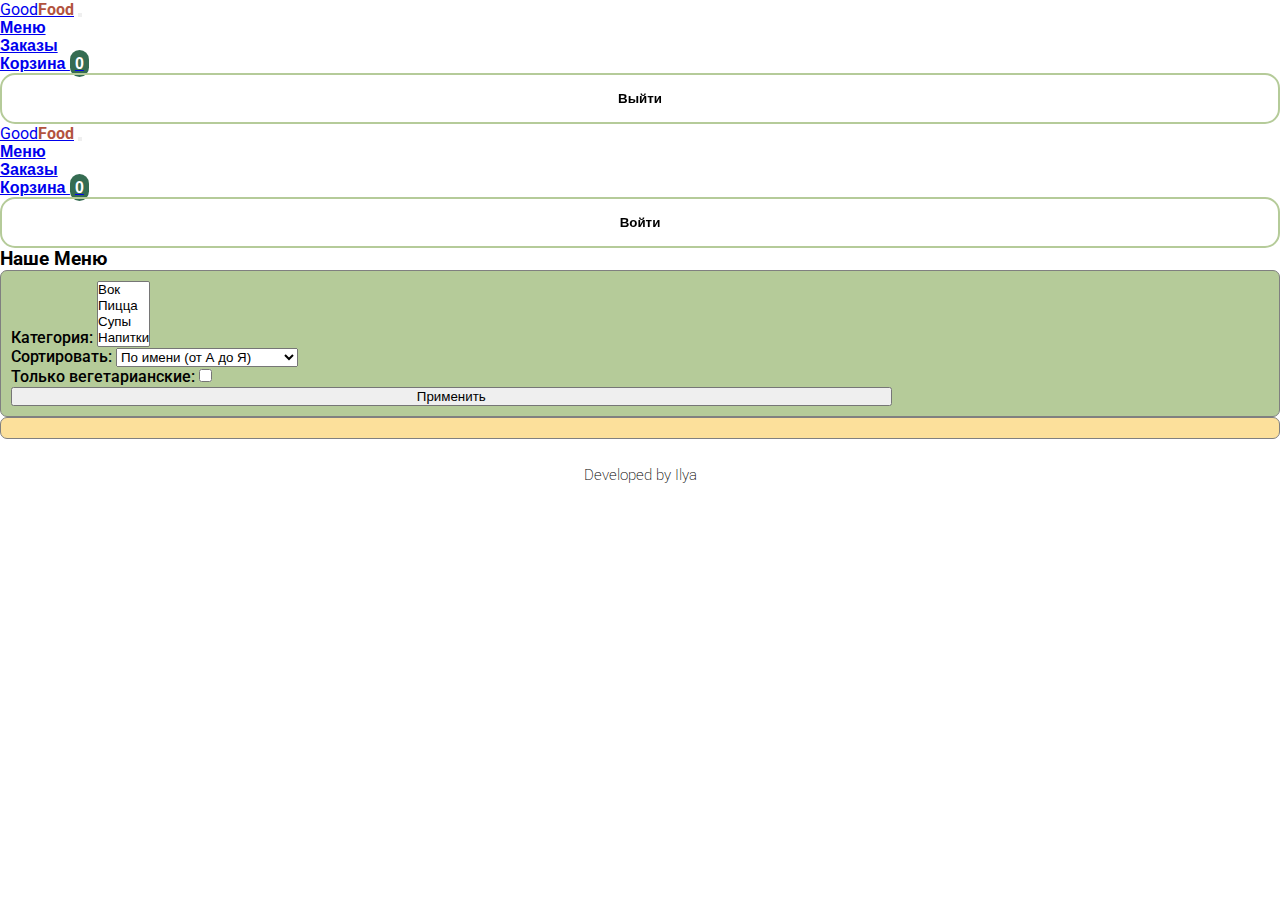
<file: index.html>
<!DOCTYPE html>
<html lang="en">

<head>
	<meta charset="UTF-8">
	<meta name="viewport" content="width=device-width, initial-scale=1.0">
	<title>Меню</title>
	<link rel="icon" href="assets/images/delivery-bike.png" type="image/x-icon"/>
	<link rel="preconnect" href="https://fonts.googleapis.com">
	<link rel="preconnect" href="https://fonts.gstatic.com" crossorigin>
	<link href="https://fonts.googleapis.com/css2?family=Roboto:wght@100;400;500;700&display=swap" rel="stylesheet">
	<link href="https://cdn.jsdelivr.net/npm/bootstrap@5.0.2/dist/css/bootstrap.min.css" rel="stylesheet"
		integrity="sha384-EVSTQN3/azprG1Anm3QDgpJLIm9Nao0Yz1ztcQTwFspd3yD65VohhpuuCOmLASjC" crossorigin="anonymous">
	<link href="https://cdnjs.cloudflare.com/ajax/libs/font-awesome/6.4.2/css/all.min.css" rel="stylesheet">
	<link rel="stylesheet" href="styles/style.css">
	<link rel="stylesheet" href="styles/menu.css">
</head>

<body>
	<div class="wrapper">
		<header class="header">

			<div class="header-top-authorized d-none">
				<nav class="navbar navbar-expand-lg navbar-light bg-light">
					<div class="container w-75">
						<a class="navbar-brand" href="index.html">Good<span class='special-word-header-logo'>Food</span></a>
						<button class="navbar-toggler" type="button" data-bs-toggle="collapse" data-bs-target="#navbarText"
							aria-controls="navbarText" aria-expanded="false" aria-label="Toggle navigation">
							<span class="navbar-toggler-icon"></span>
						</button>
						<div class="collapse navbar-collapse" id="navbarText">
							<ul class="shown-in-header navbar-nav me-auto mb-2 mb-lg-0">
								<li class="nav-item">
									<a class="nav-link active" aria-current="page" href="index.html">Меню</a>
								</li>
								<li class="nav-item">
									<a class="nav-link active" href="pages/order-history.html">Заказы</a>
								</li>
								<li class="nav-item">
									<a class="nav-link active" href="pages/cart.html">Корзина <span class="indicator">0</span> </a>
								</li>
							</ul>
							<a href="pages/profile.html" class="profile-link me-2"></a>
							<span class="shown-in-header navbar-text">
								<button class="button-header" onclick="logout()">Выйти</button>
							</span>
						</div>
					</div>
				</nav>
			</div>

			<div class="header-top-unauthorized d-none">
				<nav class="navbar navbar-expand-lg navbar-light bg-light">
					<div class="container w-75">
						<a class="navbar-brand" href="index.html">Good<span class='special-word-header-logo'>Food</span></a>
						<button class="navbar-toggler" type="button" data-bs-toggle="collapse" data-bs-target="#navbarText"
							aria-controls="navbarText" aria-expanded="false" aria-label="Toggle navigation">
							<span class="navbar-toggler-icon"></span>
						</button>
						<div class="collapse navbar-collapse" id="navbarText">
							<ul class="shown-in-header navbar-nav me-auto mb-2 mb-lg-0">
								<li class="nav-item">
									<a class="nav-link active" aria-current="page" href="index.html">Меню</a>
								</li>
								<li class="nav-item">
									<a class="nav-link active" href="pages/order-history.html">Заказы</a>
								</li>
								<li class="nav-item">
									<a class="nav-link active" href="pages/cart.html">Корзина <span class="indicator">0</span> </a>
								</li>
							</ul>
							<span class="shown-in-header navbar-text">
								<a href="pages/signin.html">
									<button class="button-header">Войти</button>
								</a>
							</span>
						</div>
					</div>
				</nav>
			</div>

			<main class="main">
				<div class="container-fluid p-5 pt-0 pb-0">
					<div class="row menu-heading">
						<div class="col-12 p-4 d-flex justify-content-center align-items-center">
							<h3 id="menu-label">Наше Меню</h3>
						</div>
					</div>

					<div class="row menu-control m-5 mt-0 mb-2">

						<div class="col-lg-4 category-selection d-flex flex-column p-3">
							<label for="categories">Категория:</label>
							<select id="categories-select" name="categories" class="form-control-lg" multiple>
									<option value="categories=Wok">Вок</option>
									<option value="categories=Pizza">Пицца</option>
									<option value="categories=Soup">Супы</option>
									<option value="categories=Drink">Напитки</option>
									<option value="categories=Dessert">Десерт</option>
							</select>
						</div>

						<div class="col-lg-6 sort-and-vegeterian-selection d-flex flex-column p-3">
							<div class="row sort-and-vegetarian d-flex flex-fill">
								<div class="col-12 sort d-flex flex-column">
									<label for="sorts">Сортировать:</label>
									<select id="sort-select" name="sorts" class="form-control-lg">
										<option value="sorting=NameDesc">По имени (от А до Я)</option>
										<option value="sorting=NameAsc">По имени (от Я до А)</option>
										<option value="sorting=PriceAsc">По возрастанию цены</option>
										<option value="sorting=PriceDesc">По убыванию цены</option>
										<option value="sorting=RatingAsc">По возрастанию рейтинга</option>
										<option value="sorting=RatingDesc">По убыванию рейтинга</option>
									</select>
								</div>
								<div class="col-12 vegeterian mt-3">
									<label for="vegeterian">Только вегетарианские:</label>
									<input type="checkbox" id="isVegetarian">
								</div>
							</div>
							
						</div>
							
						<div class="col-lg-2 apply-button d-flex align-items-center justify-content-center p-3">
							<button class="btn btn-outline-dark" id="apply-button">Применить</button>
						</div>

					</div>

					<div class="menu-container m-5 mt-0 ">
						<div class="row align-items-stretch justify-content-start" id="for-items">

						</div>
							<div class="navigation m-2 p-2">
								<nav aria-label="...">
									<ul class="pagination pagination-sm" id="pagination">
										
									</ul>
								</nav>
							</div>
					</div>
						


				</div>
			</main>

			<footer class="footer d-flex justify-content-around align-items-center">
				<div class="conteiner w-75">
					<div class="row">
						<div class="col d-flex justify-content-around align-items-center">
							<p class="footer-text">Developed by Ilya</p>
						</div>
					</div>
				</div>
			</footer>

	</div>
	<script src="https://cdn.jsdelivr.net/npm/bootstrap@5.0.2/dist/js/bootstrap.bundle.min.js"
		integrity="sha384-MrcW6ZMFYlzcLA8Nl+NtUVF0sA7MsXsP1UyJoMp4YLEuNSfAP+JcXn/tWtIaxVXM"
		crossorigin="anonymous"></script>
	<script src="https://code.jquery.com/jquery-3.6.0.min.js"></script>
	<script src="scripts/homepage.js"></script>
	<script src="scripts/token-handling.js"></script>
	<script src="scripts/cart.js"></script>
	<script src="scripts/menu.js"></script>
</body>
</html>
</file>
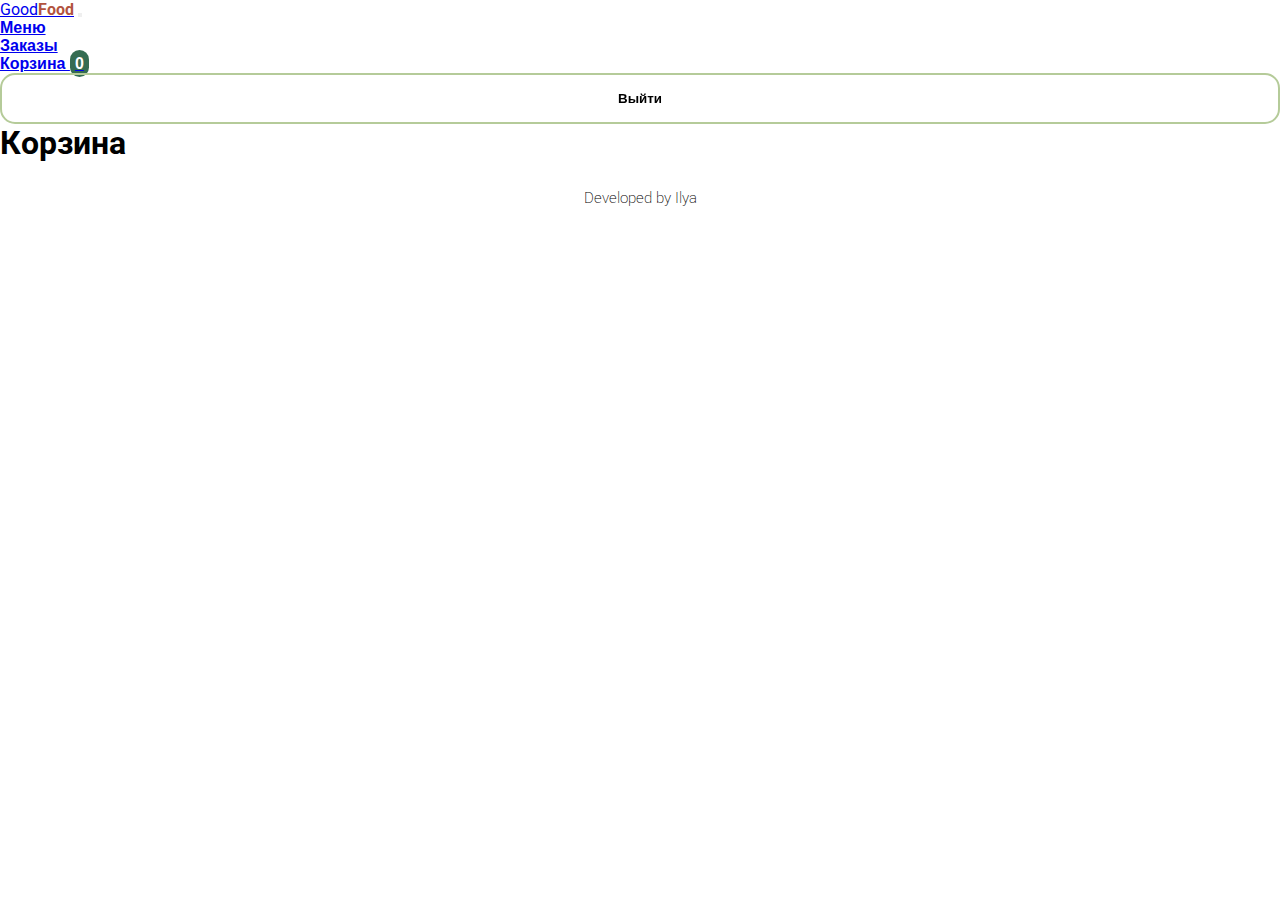
<file: pages/cart.html>
<!DOCTYPE html>
<html lang="en">
<head>
	<meta charset="UTF-8">
	<meta name="viewport" content="width=device-width, initial-scale=1.0">
	<title>Корзина</title>
	<link rel="icon" href="assets/images/delivery-bike.png" type="image/x-icon"/>
	<link rel="preconnect" href="https://fonts.googleapis.com">
	<link rel="preconnect" href="https://fonts.gstatic.com" crossorigin>
	<link href="https://fonts.googleapis.com/css2?family=Roboto:wght@100;400;500;700&display=swap" rel="stylesheet">
	<link href="https://cdn.jsdelivr.net/npm/bootstrap@5.0.2/dist/css/bootstrap.min.css" rel="stylesheet"
		integrity="sha384-EVSTQN3/azprG1Anm3QDgpJLIm9Nao0Yz1ztcQTwFspd3yD65VohhpuuCOmLASjC" crossorigin="anonymous">
	<link href="https://cdnjs.cloudflare.com/ajax/libs/font-awesome/6.4.2/css/all.min.css" rel="stylesheet">
	<link rel="stylesheet" href="../styles/style.css">
	<link rel="stylesheet" href="../styles/cart.css">
</head>
<body>
	<div class="wrapper">
		<header class="header">

			<div class="header-top">
				<nav class="navbar navbar-expand-lg navbar-light bg-light">
					<div class="container w-75">
						<a class="navbar-brand" href="../index.html">Good<span class='special-word-header-logo'>Food</span></a>
						<button class="navbar-toggler" type="button" data-bs-toggle="collapse" data-bs-target="#navbarText"
							aria-controls="navbarText" aria-expanded="false" aria-label="Toggle navigation">
							<span class="navbar-toggler-icon"></span>
						</button>
						<div class="collapse navbar-collapse" id="navbarText">
							<ul class="shown-in-header navbar-nav me-auto mb-2 mb-lg-0">
								<li class="nav-item">
									<a class="nav-link active" aria-current="page" href="../index.html">Меню</a>
								</li>
								<li class="nav-item">
									<a class="nav-link active" href="order-history.html">Заказы</a>
								</li>
								<li class="nav-item">
									<a class="nav-link active" href="cart.html">Корзина <span class="indicator">0</span> </a>
								</li>
							</ul>
							<a href="profile.html" class="profile-link me-2"></a>
							<span class="shown-in-header navbar-text">
								<button class="button-header" onclick="logout()">Выйти</button>
							</span>
						</div>
					</div>
				</nav>
			</div>


			<main class="main">
				<div class="container w-75 p-5">
					<div class="cart">
						<div class="cart-content">
							<h1 id="cart-label">Корзина</h1>
							<div class="cart-items">
							</div>
						</div>
					</div>
				</div>
			</main>

			<footer class="footer d-flex justify-content-around align-items-center">
				<div class="conteiner w-75">
					<div class="row">
						<div class="col d-flex justify-content-around align-items-center">
							<p class="footer-text">Developed by Ilya</p>
						</div>
					</div>
				</div>
			</footer>

	</div>
	<script src="https://cdn.jsdelivr.net/npm/bootstrap@5.0.2/dist/js/bootstrap.bundle.min.js"
		integrity="sha384-MrcW6ZMFYlzcLA8Nl+NtUVF0sA7MsXsP1UyJoMp4YLEuNSfAP+JcXn/tWtIaxVXM"
		crossorigin="anonymous"></script>
	<script src="https://code.jquery.com/jquery-3.6.0.min.js"></script>
	<script src="../scripts/token-handling.js"></script>
	<script src="../scripts/cartpage.js"></script>
	<script src="../scripts/cart.js"></script>
</body>
</html>
</file>
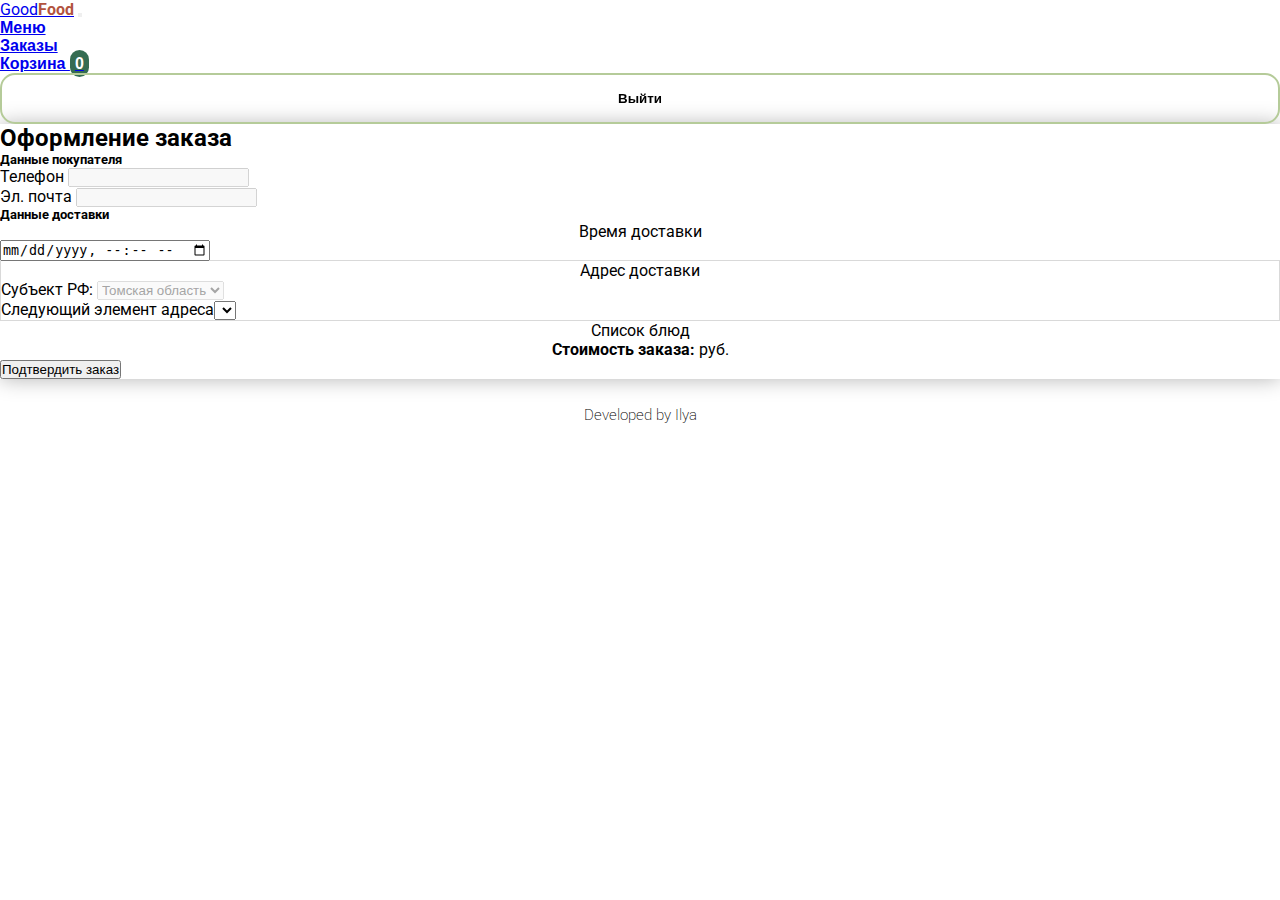
<file: pages/checkout.html>
<!DOCTYPE html>
<html lang="en">
<head>
	<meta charset="UTF-8">
	<meta name="viewport" content="width=device-width, initial-scale=1.0">
	<title>Оформление заказа</title>
	<link rel="icon" href="assets/images/delivery-bike.png" type="image/x-icon"/>
	<link rel="preconnect" href="https://fonts.googleapis.com">
	<link rel="preconnect" href="https://fonts.gstatic.com" crossorigin>
	<link href="https://fonts.googleapis.com/css2?family=Roboto:wght@100;400;500;700&display=swap" rel="stylesheet">
	<link href="https://cdn.jsdelivr.net/npm/bootstrap@5.0.2/dist/css/bootstrap.min.css" rel="stylesheet"
		integrity="sha384-EVSTQN3/azprG1Anm3QDgpJLIm9Nao0Yz1ztcQTwFspd3yD65VohhpuuCOmLASjC" crossorigin="anonymous">
	<link href="https://cdnjs.cloudflare.com/ajax/libs/font-awesome/6.4.2/css/all.min.css" rel="stylesheet">
	<link rel="stylesheet" href="../styles/style.css">
	<link rel="stylesheet" href="../styles/checkout.css">
</head>
<body>
	<div class="wrapper">
		<header class="header">

			<div class="header-top">
				<nav class="navbar navbar-expand-lg navbar-light bg-light">
					<div class="container w-75">
						<a class="navbar-brand" href="../index.html">Good<span class='special-word-header-logo'>Food</span></a>
						<button class="navbar-toggler" type="button" data-bs-toggle="collapse" data-bs-target="#navbarText"
							aria-controls="navbarText" aria-expanded="false" aria-label="Toggle navigation">
							<span class="navbar-toggler-icon"></span>
						</button>
						<div class="collapse navbar-collapse" id="navbarText">
							<ul class="shown-in-header navbar-nav me-auto mb-2 mb-lg-0">
								<li class="nav-item">
									<a class="nav-link active" aria-current="page" href="../index.html">Меню</a>
								</li>
								<li class="nav-item">
									<a class="nav-link active" href="order-history.html">Заказы</a>
								</li>
								<li class="nav-item">
									<a class="nav-link active" href="cart.html">Корзина <span class="indicator">0</span> </a>
								</li>
							</ul>
							<a href="profile.html" class="profile-link me-2"></a>
							<span class="shown-in-header navbar-text">
								<button class="button-header" onclick="logout()">Выйти</button>
							</span>
						</div>
					</div>
				</nav>
			</div>


			<main class="main">
				<div class="container w-75">
					<div class="content p-3">
						<h2 class="checkout-label">Оформление заказа</h2>
						<div class="customer-data mb-3">
							<h5 class="customer-data-label">Данные покупателя</h5>
							<div class="row customer-data-content">
								<div class="col-xl-6 forNumber">
									<label for="phoneInput" class="input-placeholder">Телефон</label>
									<input class="form-control form-control-lg" type="tel" id="phoneInput" value="" disabled>
								</div>
								<div class="col-xl-6 forEmail">
									<label for="emailInput" class="input-placeholder">Эл. почта</label>
									<input class="form-control form-control-lg" type="email" id="emailInput" value="" disabled>
								</div>
							</div>
						</div>
						<div class="delivery-data mb-3">
							<h5 class="delivery-data-label">Данные доставки</h5>
							<div class="delivery-datetime d-flex flex-column">
								<p class="delivery-datetime-label text-start">Время доставки</p>
								<input type="datetime-local" class="form-control form-control-lg" id="forTime">
							</div>
							<div class="delivery-address p-3 rounded outline-container" id="address-section-main">
								<p class="address-label text-start">Адрес доставки</p>
								<div class="row">
									<div class="col">
										<div class="form-outline" id="address-section">
											<label for="region" class="form-label">Субъект РФ:</label>
											<select name="region" id="region" class="form-select form-select-lg mb-3" autocomplete="on" disabled>
												<option value="">Томская область</option>
											</select>
										</div>
									</div>
								</div>
							</div>
						</div>
						<div class="cart-data">
							<p class="cart-data-label text-start">Список блюд</p>
							
							<div class="dish-list">

							</div>

							<div class="fullprice-and-button d-flex flex-column">
								<p class="full-order-price-text text-start"><strong>Стоимость заказа: </strong> <span class="fop"></span> руб.</p>
								<button class="btn btn-success submitbutton">Подтвердить заказ</button>
							</div>

						</div>
					</div>
				</div>
			</main>

			<footer class="footer d-flex justify-content-around align-items-center">
				<div class="conteiner w-75">
					<div class="row">
						<div class="col d-flex justify-content-around align-items-center">
							<p class="footer-text">Developed by Ilya</p>
						</div>
					</div>
				</div>
			</footer>

	</div>

	<script src="https://cdn.jsdelivr.net/npm/bootstrap@5.0.2/dist/js/bootstrap.bundle.min.js"
	integrity="sha384-MrcW6ZMFYlzcLA8Nl+NtUVF0sA7MsXsP1UyJoMp4YLEuNSfAP+JcXn/tWtIaxVXM"
	crossorigin="anonymous"></script>
	<script src="https://code.jquery.com/jquery-3.6.0.min.js"></script>
	<script src="../scripts/token-handling.js"></script>
	<script src="../scripts/address-section.js"></script>
	<script src="../scripts/cart.js"></script>
	<script src="../scripts/checkout.js"></script>

</body>
</html>
</file>
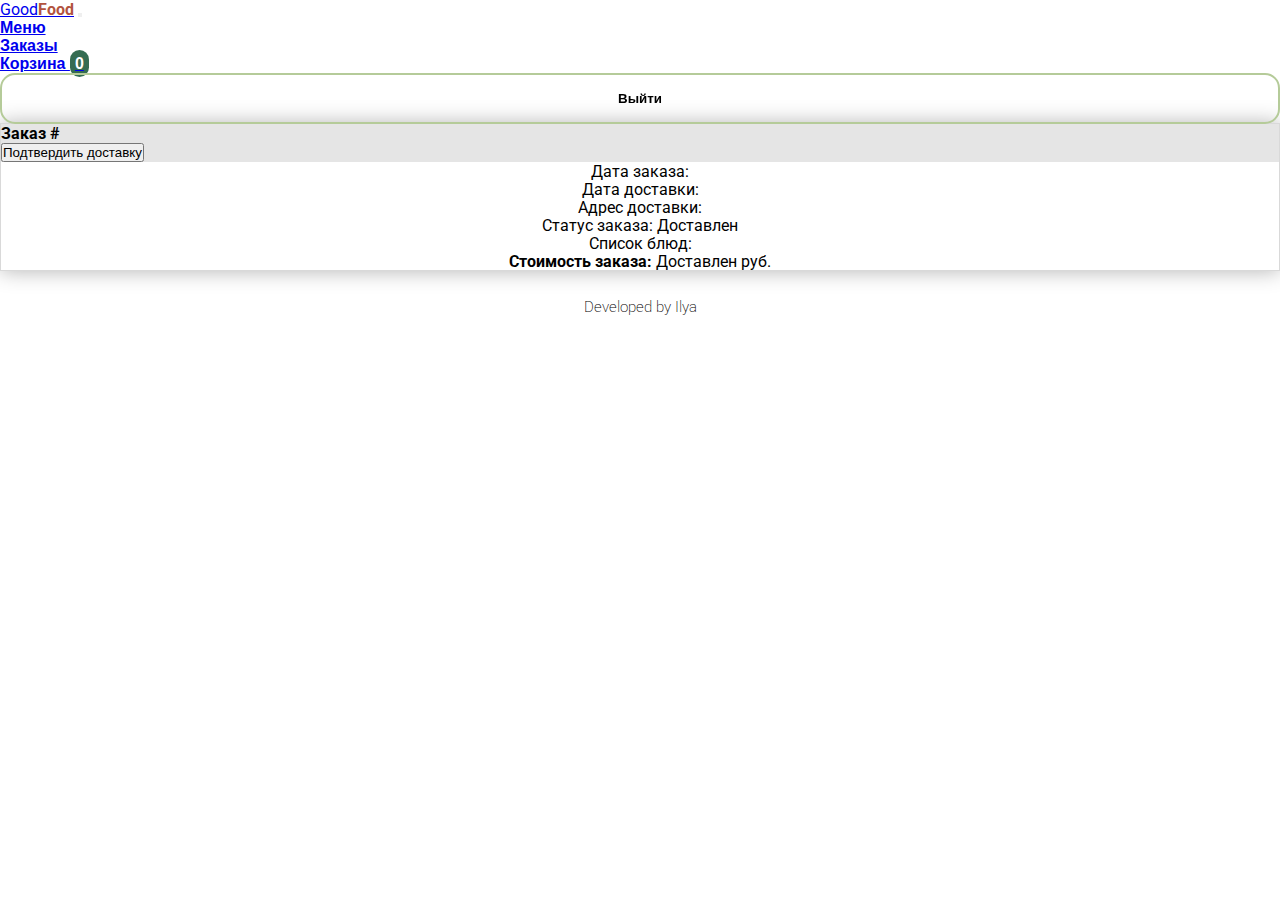
<file: pages/order-details.html>
<!DOCTYPE html>
<html lang="en">
<head>
	<meta charset="UTF-8">
	<meta name="viewport" content="width=device-width, initial-scale=1.0">
	<title>Детали заказа</title>
	<link rel="icon" href="assets/images/delivery-bike.png" type="image/x-icon"/>
	<link rel="preconnect" href="https://fonts.googleapis.com">
	<link rel="preconnect" href="https://fonts.gstatic.com" crossorigin>
	<link href="https://fonts.googleapis.com/css2?family=Roboto:wght@100;400;500;700&display=swap" rel="stylesheet">
	<link href="https://cdn.jsdelivr.net/npm/bootstrap@5.0.2/dist/css/bootstrap.min.css" rel="stylesheet"
		integrity="sha384-EVSTQN3/azprG1Anm3QDgpJLIm9Nao0Yz1ztcQTwFspd3yD65VohhpuuCOmLASjC" crossorigin="anonymous">
	<link href="https://cdnjs.cloudflare.com/ajax/libs/font-awesome/6.4.2/css/all.min.css" rel="stylesheet">
	<link rel="stylesheet" href="../styles/style.css">
	<link rel="stylesheet" href="../styles/order-details.css">
</head>
<body>
	<div class="wrapper">
		<header class="header">

			<div class="header-top">
				<nav class="navbar navbar-expand-lg navbar-light bg-light">
					<div class="container w-75">
						<a class="navbar-brand" href="../index.html">Good<span class='special-word-header-logo'>Food</span></a>
						<button class="navbar-toggler" type="button" data-bs-toggle="collapse" data-bs-target="#navbarText"
							aria-controls="navbarText" aria-expanded="false" aria-label="Toggle navigation">
							<span class="navbar-toggler-icon"></span>
						</button>
						<div class="collapse navbar-collapse" id="navbarText">
							<ul class="shown-in-header navbar-nav me-auto mb-2 mb-lg-0">
								<li class="nav-item">
									<a class="nav-link active" aria-current="page" href="../index.html">Меню</a>
								</li>
								<li class="nav-item">
									<a class="nav-link active" href="order-history.html">Заказы</a>
								</li>
								<li class="nav-item">
									<a class="nav-link active" href="cart.html">Корзина <span class="indicator">0</span> </a>
								</li>
							</ul>
							<a href="profile.html" class="profile-link me-2"></a>
							<span class="shown-in-header navbar-text">
								<button class="button-header" onclick="logout()">Выйти</button>
							</span>
						</div>
					</div>
				</nav>
			</div>


			<main class="main">
				<div class="container w-75">
					<div class="order-container">
						<div class="order p-3">
							<div class="outline-container">
								<div class="heading rounded-2 p-2 d-flex align-items-center justify-content-between">
									<h4 class="heading-label">Заказ #<span class="index"></span></h4>
									<button class="btn btn-outline-success confirmDelivery">Подтвердить доставку</button>
								</div>
								<div class="order-details p-2 d-flex flex-column">
									<p class="date-of-checkout text-start">Дата заказа: <span class="datetime-checkout"></span></p>
									<p class="date-of-delivery text-start">Дата доставки: <span class="datetime-delivery"></span></p>
									<p class="address-delivery text-start">Адрес доставки: <span class="address"></span></p>
									<p class="order-status text-start">Статус заказа: <span class="status">Доставлен</span></p>
								</div>
								<div class="items-in-order-container p-2">
									<p class="items-in-order-label text-start">Список блюд:</p>
									<div class="items-in-order">

									</div>
								</div>
								<div class="fullPrice p-2">
									<p class="fullPrice-text text-start"><strong>Стоимость заказа:</strong> <span class="fullPriceField">Доставлен</span> руб.</p>
								</div>
							</div>
						</div>
					</div>
				</div>
			</main>

			<footer class="footer d-flex justify-content-around align-items-center">
				<div class="conteiner w-75">
					<div class="row">
						<div class="col d-flex justify-content-around align-items-center">
							<p class="footer-text">Developed by Ilya</p>
						</div>
					</div>
				</div>
			</footer>

	</div>
	<script src="https://cdn.jsdelivr.net/npm/bootstrap@5.0.2/dist/js/bootstrap.bundle.min.js"
		integrity="sha384-MrcW6ZMFYlzcLA8Nl+NtUVF0sA7MsXsP1UyJoMp4YLEuNSfAP+JcXn/tWtIaxVXM"
		crossorigin="anonymous"></script>
	<script src="https://code.jquery.com/jquery-3.6.0.min.js"></script>
	<script src="../scripts/token-handling.js"></script>
	<script src="../scripts/cart.js"></script>
	<script src="../scripts/order-details.js"></script>
</body>
</html>
</file>
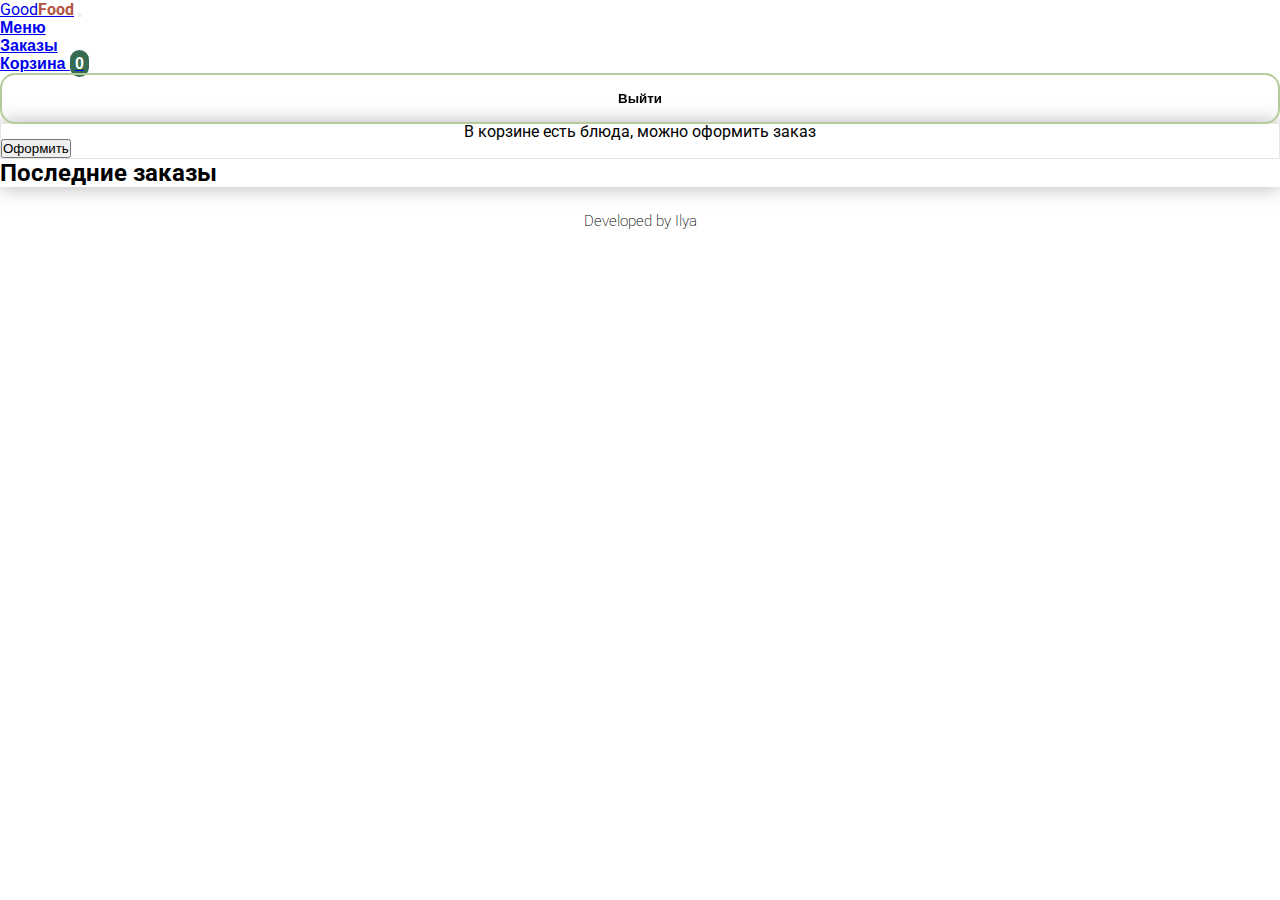
<file: pages/order-history.html>
<!DOCTYPE html>
<html lang="en">
<head>
	<meta charset="UTF-8">
	<meta name="viewport" content="width=device-width, initial-scale=1.0">
	<title>История заказов</title>
	<link rel="icon" href="assets/images/delivery-bike.png" type="image/x-icon"/>
	<link rel="preconnect" href="https://fonts.googleapis.com">
	<link rel="preconnect" href="https://fonts.gstatic.com" crossorigin>
	<link href="https://fonts.googleapis.com/css2?family=Roboto:wght@100;400;500;700&display=swap" rel="stylesheet">
	<link href="https://cdn.jsdelivr.net/npm/bootstrap@5.0.2/dist/css/bootstrap.min.css" rel="stylesheet"
		integrity="sha384-EVSTQN3/azprG1Anm3QDgpJLIm9Nao0Yz1ztcQTwFspd3yD65VohhpuuCOmLASjC" crossorigin="anonymous">
	<link href="https://cdnjs.cloudflare.com/ajax/libs/font-awesome/6.4.2/css/all.min.css" rel="stylesheet">
	<link rel="stylesheet" href="../styles/style.css">
	<link rel="stylesheet" href="../styles/order-history.css">
</head>
<body>
	<div class="wrapper">
		<header class="header">

			<div class="header-top">
				<nav class="navbar navbar-expand-lg navbar-light bg-light">
					<div class="container w-75">
						<a class="navbar-brand" href="../index.html">Good<span class='special-word-header-logo'>Food</span></a>
						<button class="navbar-toggler" type="button" data-bs-toggle="collapse" data-bs-target="#navbarText"
							aria-controls="navbarText" aria-expanded="false" aria-label="Toggle navigation">
							<span class="navbar-toggler-icon"></span>
						</button>
						<div class="collapse navbar-collapse" id="navbarText">
							<ul class="shown-in-header navbar-nav me-auto mb-2 mb-lg-0">
								<li class="nav-item">
									<a class="nav-link active" aria-current="page" href="../index.html">Меню</a>
								</li>
								<li class="nav-item">
									<a class="nav-link active" href="order-history.html">Заказы</a>
								</li>
								<li class="nav-item">
									<a class="nav-link active" href="cart.html">Корзина <span class="indicator">0</span> </a>
								</li>
							</ul>
							<a href="profile.html" class="profile-link me-2"></a>
							<span class="shown-in-header navbar-text">
								<button class="button-header" onclick="logout()">Выйти</button>
							</span>
						</div>
					</div>
				</nav>
			</div>


			<main class="main">
				<div class="container w-75">
					<div class="content p-3">
						<div class="suggest-order d-none">
							<div class="outline-container rounded d-md-flex align-items-center justify-content-between p-3 mb-3">
								<p class="text-start text-md-end">В корзине есть блюда, можно оформить заказ</p>
								<a href="checkout.html" class="order-link">
									<button class="btn btn-success mt-2 mt-md-0" id="create-order">Оформить</button>
								</a>
							</div>
						</div>
						<h2 class="label-last-orders">Последние заказы</h2>
						<div class="last-orders">

						</div>
					</div>
				</div>
			</main>

			<footer class="footer d-flex justify-content-around align-items-center">
				<div class="conteiner w-75">
					<div class="row">
						<div class="col d-flex justify-content-around align-items-center">
							<p class="footer-text">Developed by Ilya</p>
						</div>
					</div>
				</div>
			</footer>

	</div>

	<script src="https://cdn.jsdelivr.net/npm/bootstrap@5.0.2/dist/js/bootstrap.bundle.min.js"
	integrity="sha384-MrcW6ZMFYlzcLA8Nl+NtUVF0sA7MsXsP1UyJoMp4YLEuNSfAP+JcXn/tWtIaxVXM"
	crossorigin="anonymous"></script>
	<script src="https://code.jquery.com/jquery-3.6.0.min.js"></script>
	<script src="../scripts/token-handling.js"></script>
	<script src="../scripts/cart.js"></script>
	<script src="../scripts/order-history.js"></script>

</body>
</html>
</file>
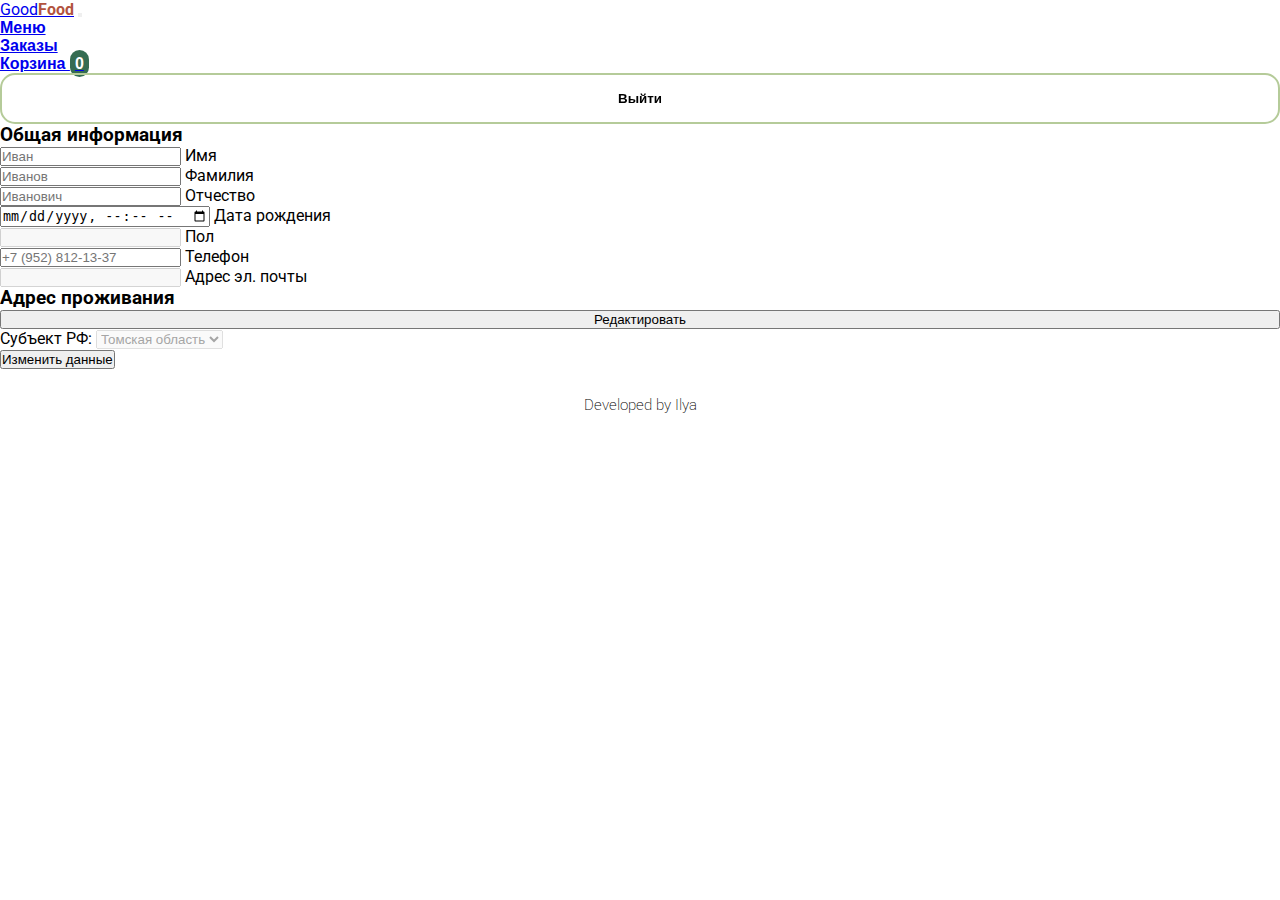
<file: pages/profile.html>
<!DOCTYPE html>
<html lang="en">

<head>
	<meta charset="UTF-8">
	<meta name="viewport" content="width=device-width, initial-scale=1.0">
	<title>Профиль</title>
	<link rel="icon" href="assets/images/delivery-bike.png" type="image/x-icon"/>
	<link rel="preconnect" href="https://fonts.googleapis.com">
	<link rel="preconnect" href="https://fonts.gstatic.com" crossorigin>
	<link href="https://fonts.googleapis.com/css2?family=Roboto:wght@100;400;500;700&display=swap" rel="stylesheet">
	<link href="https://cdn.jsdelivr.net/npm/bootstrap@5.0.2/dist/css/bootstrap.min.css" rel="stylesheet"
		integrity="sha384-EVSTQN3/azprG1Anm3QDgpJLIm9Nao0Yz1ztcQTwFspd3yD65VohhpuuCOmLASjC" crossorigin="anonymous">
	<link href="https://cdnjs.cloudflare.com/ajax/libs/font-awesome/6.4.2/css/all.min.css" rel="stylesheet">
	<link rel="stylesheet" href="../styles/style.css">
	<link rel="stylesheet" href="../styles/profile.css">
</head>

<body>
	<div class="wrapper">
		<header class="header">

			<div class="header-top">
				<nav class="navbar navbar-expand-lg navbar-light bg-light">
					<div class="container w-75">
						<a class="navbar-brand" href="#">Good<span class='special-word-header-logo'>Food</span></a>
						<button class="navbar-toggler" type="button" data-bs-toggle="collapse" data-bs-target="#navbarText"
							aria-controls="navbarText" aria-expanded="false" aria-label="Toggle navigation">
							<span class="navbar-toggler-icon"></span>
						</button>
						<div class="collapse navbar-collapse" id="navbarText">
							<ul class="shown-in-header navbar-nav me-auto mb-2 mb-lg-0">
								<li class="nav-item">
									<a class="nav-link active" aria-current="page" href="../index.html">Меню</a>
								</li>
								<li class="nav-item">
									<a class="nav-link active" href="order-history.html">Заказы</a>
								</li>
								<li class="nav-item">
									<a class="nav-link active" href="cart.html">Корзина <span class="indicator">0</span></a>
								</li>
							</ul>
							<a href="profile.html" class="profile-link me-2"></a>
							<span class="shown-in-header navbar-text">
								<button class="button-header" onclick="logout()">Выйти</button>
							</span>
						</div>
					</div>
				</nav>
			</div>


			<main class="main">
				<div class="container py-5 h-100 w-75">
					<div class="row justify-content-center align-items-center h-100">
						<div class="col-12 col-lg-9 col-xl-7" id="form">


							<h3 class="mb-4">Общая информация</h3>

							<div class="row">
								<div class="col mb-2">
									<div class="form-outline">
										<input placeholder="Иван" type="text" id="firstName" class="form-control form-control-lg" required>
										<label for="firstName" class="form-label">Имя</label>
									</div>
								</div>
							</div>

							<div class="row">
								<div class="col mb-2">
									<div class="form-outline">
										<input placeholder="Иванов" id="secondName" class="form-control form-control-lg" required>
										<label for="secondName" class="form-label">Фамилия</label>
									</div>
								</div>
							</div>

							<div class="row">
								<div class="col mb-2">
									<div class="form-outline">
										<input placeholder="Иванович" type="text" id="patronymic" class="form-control form-control-lg"
											required>
										<label for="patronymic" class="form-label">Отчество</label>
									</div>
								</div>
							</div>

							<div class="row">
								<div class="col-md-6 mb-4 d-flex align-items-center ">

									<div class="form-outline datepicker w-100">
										<input type="datetime-local" class="form-control form-control-lg" id="birthdayDate" required>
										<label for="birthdayDate" class="form-label">Дата рождения</label>
									</div>

								</div>
								<div class="col-md-6 mb-4">
									<div class="form-outline">
										<input id="gender" class="form-control form-control-lg" disabled>
										<label for="gender" class="form-label">Пол</label>
									</div>
								</div>
							</div>

							<div class="row">
								<div class="col-md-6 mb-4">
									<div class="form-outline">
										<input placeholder="+7 (952) 812-13-37" type="tel" id="phoneNumber"
											class="form-control form-control-lg phoneNumber" required>
										<label for="phoneNumber" class="form-label">Телефон</label>
									</div>
								</div>
								<div class="col-md-6 mb-4">
									<div class="form-outline">
										<input id="email" class="form-control form-control-lg" disabled>
										<label for="email" class="form-label">Адрес эл. почты</label>
									</div>
								</div>
							</div>

							<div class="row">
								<div class="col-md-6 mb-4">
									<h3 class="address-section-label">Адрес проживания</h3>
								</div>
								<div class="col-md-6 mb-4">
									<button class="btn btn-outline-secondary" id="edit-button">Редактировать</button>
								</div>
							</div>

							<div id="address-section-main">
								<div class="row">
									<div class="col">
										<div class="form-outline" id="address-section">
											<label for="region" class="form-label">Субъект РФ:</label>
											<select name="region" id="region" class="form-select form-select-lg mb-3" autocomplete="on"
												disabled>
												<option value="">Томская область</option>
											</select>
										</div>
									</div>
								</div>
							</div>

							<button class="btn btn-outline-primary btn-lg" onclick="validateForm()">Изменить данные</button>
						</div>
					</div>
				</div>
			</main>

			<footer class="footer d-flex justify-content-around align-items-center">
				<div class="conteiner w-75">
					<div class="row">
						<div class="col d-flex justify-content-around align-items-center">
							<p class="footer-text">Developed by Ilya</p>
						</div>
					</div>
				</div>
			</footer>

	</div>
	<script src="https://cdn.jsdelivr.net/npm/bootstrap@5.0.2/dist/js/bootstrap.bundle.min.js"
		integrity="sha384-MrcW6ZMFYlzcLA8Nl+NtUVF0sA7MsXsP1UyJoMp4YLEuNSfAP+JcXn/tWtIaxVXM"
		crossorigin="anonymous"></script>
	<script src="https://code.jquery.com/jquery-3.6.0.min.js"></script>
	<script src="../scripts/address-section.js"></script>
	<script src="../scripts/token-handling.js"></script>
	<script src="../scripts/cart.js"></script>
	<script src="../scripts/profile.js"></script>
	<script src="../libs/number-mask.js" type="text/javascript" ></script>

	<script>
		$('.phoneNumber').mask('+7 (999) 999-99-99');

		$.fn.setCursorPosition = function(pos) {
			if ($(this).get(0).setSelectionRange) {
				$(this).get(0).setSelectionRange(pos, pos);
			} else if ($(this).get(0).createTextRange) {
				var range = $(this).get(0).createTextRange();
				range.collapse(true);
				range.moveEnd('character', pos);
				range.moveStart('character', pos);
				range.select();
			}
		};


		$('input[type="tel"]').click(function(){
				$(this).setCursorPosition(4);  // set position number
			});
	</script>
</body>

</html>
</file>
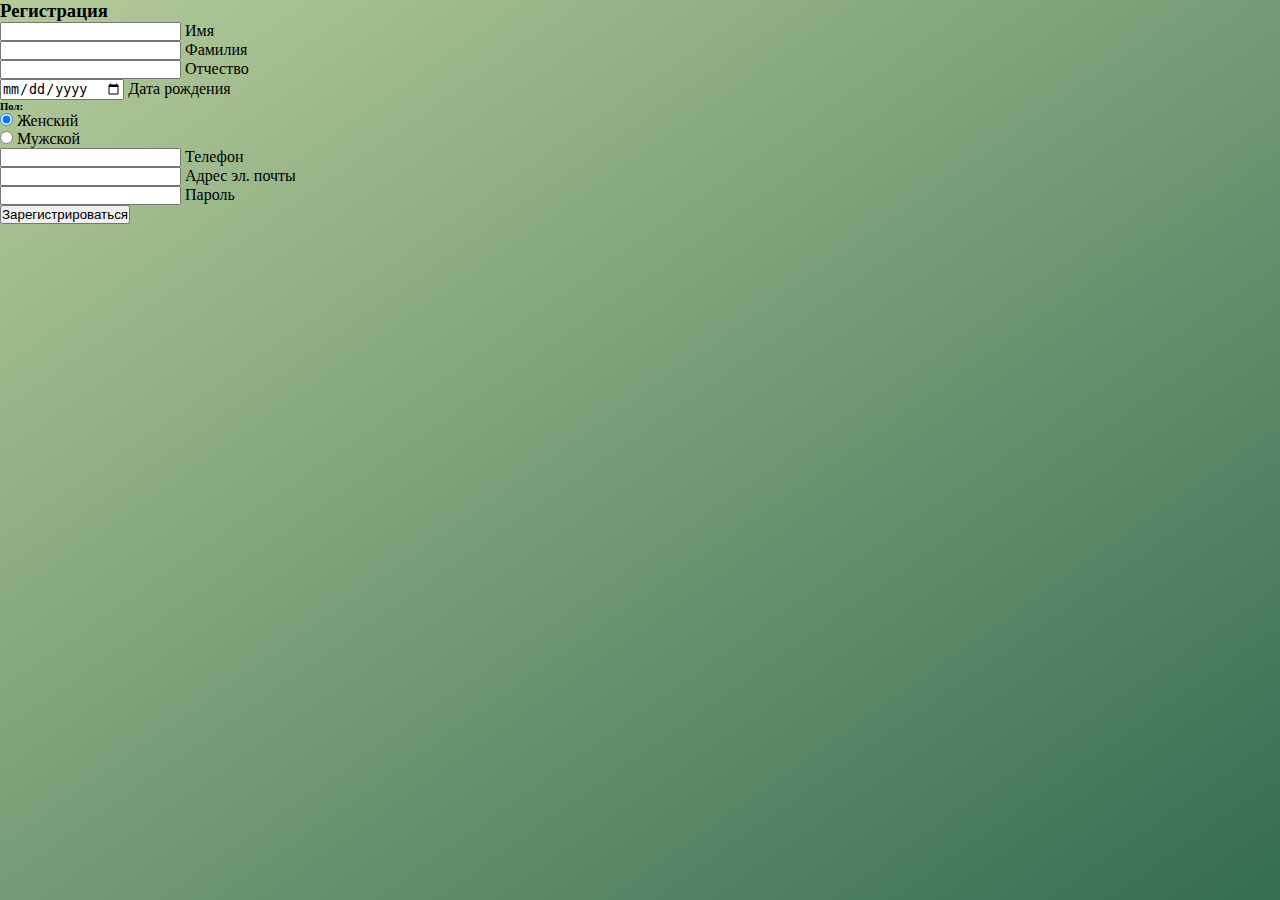
<file: templates/signup.html>
<!DOCTYPE html>
<html lang="en">
<head>
	<meta charset="UTF-8">
	<meta name="viewport" content="width=device-width, initial-scale=1.0">
	<title>Регистрация</title>
	<link rel="preconnect" href="https://fonts.googleapis.com">
	<link rel="preconnect" href="https://fonts.gstatic.com" crossorigin>
	<link href="https://fonts.googleapis.com/css2?family=Roboto:wght@100;400;500;700&display=swap" rel="stylesheet">
	<link href="https://cdn.jsdelivr.net/npm/bootstrap@5.0.2/dist/css/bootstrap.min.css" rel="stylesheet" integrity="sha384-EVSTQN3/azprG1Anm3QDgpJLIm9Nao0Yz1ztcQTwFspd3yD65VohhpuuCOmLASjC" crossorigin="anonymous">
	<link href="https://cdnjs.cloudflare.com/ajax/libs/font-awesome/6.4.2/css/all.min.css" rel="stylesheet">
	<link rel="stylesheet" href="../styles/signup.css">
	<link rel="stylesheet" href="https://cdnjs.cloudflare.com/ajax/libs/animate.css/4.1.1/animate.min.css">

</head>
<body>
	<section class="signup vh-100 gradient-bg">
		<div class="container py-5 h-100">
			<div class="row justify-content-center align-items-center h-100">
				<div class="col-12 col-lg-9 col-xl-7">
					<div class="card shadow-2-strong card-registration" style="border-radius: 15px;">
						<div class="card-body p-4 p-md-5">
							<h3 class="mb-4 pb-2 ppb-md-0 mb-md-5">Регистрация</h3>
							<form action="">
								<div class="row">
									<div class="col-md-4 mb-4">
										<div class="form-outline">
											<input type="text" id="firstName" class="form-control form-control-lg">
											<label for="firstName" class="form-label">Имя</label>
										</div>
									</div>
									<div class="col-md-4 mb-4">
										<div class="form-outline">
											<input id="secondName" class="form-control form-control-lg"/>
											<label for="secondName" class="form-label">Фамилия</label>
										</div>
									</div>
									<div class="col-md-4 mb-4">
										<div class="form-outline">
											<input type="text" id="patronymic" class="form-control form-control-lg">
											<label for="patronymic" class="form-label">Отчество</label>
										</div>
									</div>
								</div>
								<div class="row">
									<div class="col-md-6 mb-4 d-flex align-items-center">
	
										<div class="form-outline datepicker w-100">
											<input type="date" class="form-control form-control-lg" id="birthdayDate" />
											<label for="birthdayDate" class="form-label">Дата рождения</label>
										</div>
	
									</div>
									<div class="col-md-6 mb-4">
	
										<h6 class="mb-2 pb-1">Пол: </h6>
	
										<div class="form-check form-check-inline">
											<input class="form-check-input" type="radio" name="inlineRadioOptions" id="femaleGender"
												value="option1" checked />
											<label class="form-check-label" for="femaleGender">Женский</label>
										</div>
	
										<div class="form-check form-check-inline">
											<input class="form-check-input" type="radio" name="inlineRadioOptions" id="maleGender"
												value="option2" />
											<label class="form-check-label" for="maleGender">Мужской</label>
										</div>

									</div>
								</div>
								<div class="row">
									<div class="col-md-6 mb-4">
										<div class="form-outline">
											<input type="tel" id="phoneNumber" class="form-control form-control-lg">
											<label for="phoneNumber" class="form-label">Телефон</label>
										</div>
									</div>
									<div class="col-md-6 mb-4">
										<div class="form-outline">
											<input id="email" class="form-control form-control-lg"/>
											<label for="email" class="form-label">Адрес эл. почты</label>
										</div>
									</div>
								</div>
								<div class="row">
									<div class="col">
										<div class="form-outline">
											<input type="password" id="password" class="form-control form-control-lg">
											<label for="password" class="form-label">Пароль</label>
										</div>
									</div>
								</div>

								<div class="mt-4 pt-2">
									<input class="btn btn-outline-success btn-lg" type="submit" value="Зарегистрироваться">
								</div>

							</form>
						</div>
					</div>
				</div>
			</div>
		</div>
	</section>
</body>
</html>
</file>
<file: styles/style.css>
:root{
	--red: #B2533E;
	--yellow: #FCE09B;
	--green: #B5CB99;
	--dark-green: #356C52; 
}

* {
	padding: 0;
	margin: 0;
	box-sizing: border-box;
}

html, body {
	height: 100%;
}

body {
	min-width: 320px;
	font-family: 'Roboto', sans-serif;
}

.indicator {
	color:white;
	background-color: #356C52;
	padding: 5px;
	border-radius: 10px;
}

.wrapper {
	min-height: 100%;
	display: flex;
	flex-direction: column;
}

.content-wrap {
	min-height: 100%;
}

#for-items {
  flex: 1;
}

main.main {
	flex: 1 1 auto;
}

.email-link-header {
	padding: 0;
}

.shown-in-header {
	padding: 0;
}

.special-word-header {
	color: var(--yellow);
}

.special-word-header-logo {
	color: var(--red);
	font-weight: 700;
}

h5 {
	font-weight: 700;
}

.header-bottom {
	background: url(../assets/images/header-bg.jpg)no-repeat;
	background-size: cover;
	height: 100vh;
	width: 100%;
	background-position: 50% 50%;
}

.header-bottom h1 {
	font-size: 4rem;
	font-weight: 700;
	color:white;
}

.header-bottom-btn {
	height: 60px;
	width: 50%;
	border: none;
	outline: none;
	background-color: rgb(178, 83, 62);
	color:white;
	font-weight: 700;
	border-radius: 60px;
}

.nav-item {
	font-weight: 700;
	font-family: Roobert,-apple-system,BlinkMacSystemFont,"Segoe UI",Helvetica,Arial,sans-serif,"Apple Color Emoji","Segoe UI Emoji","Segoe UI Symbol";
}

.button-header {
  appearance: none;
  background-color: transparent;
  border: 2px solid var(--green);
  border-radius: 15px;
  box-sizing: border-box;
  color: black;
  cursor: pointer;
  display: inline-block;
  font-family: Roobert,-apple-system,BlinkMacSystemFont,"Segoe UI",Helvetica,Arial,sans-serif,"Apple Color Emoji","Segoe UI Emoji","Segoe UI Symbol";
  font-weight: 700;
  line-height: normal;
  margin: 0;
  min-height: 40px;
  min-width: 0;
  outline: none;
  padding: 16px 24px;
  text-align: center;
  text-decoration: none;
  transition: all 300ms cubic-bezier(.23, 1, 0.32, 1);
  user-select: none;
  -webkit-user-select: none;
  touch-action: manipulation;
  width: 100%;
  will-change: transform;
}

.button-header:disabled {
  pointer-events: none;
}

.button-header:hover {
  color: #fff;
  background-color: #FCE09B;
  box-shadow: rgba(0, 0, 0, 0.25) 0 8px 15px;
  transform: translateY(-2px);
}

.button-header:active {
  box-shadow: none;
  transform: translateY(0);
}

#order-button-header {
	color:#ffffff;
	padding: 16px 24px;
	font-size: 40px;
	margin-top: 3vh;
	width: 90%;
}

p {
	text-align: center;
}

footer {
	padding: 3vh;
}

.profile-link {
	color: black;
	margin-bottom: -1px;
	cursor: pointer;
}

.footer-text {
	font-weight: 200;
	font-size: 15px;
	height: 100%;
	margin: 0 auto;
}

.price-and-order {
	min-width: 100%;
}

.button-header > a {
	text-decoration: none;
	color:white;
	font-weight: 700;
}

.menu-item {
	box-shadow: rgba(0, 0, 0, 0.25) 0 0 45px;
	background: #ffffff;
	max-width: 100%;
}

.best-food {
	background: var(--yellow);
}

.reason-item {
	box-shadow: rgba(0, 0, 0, 0.25) 0 0 45px;
	transition: 0.5s;
	color:var(--dark-green);
}

.reason-item:hover {
	background: var(--dark-green);
}

.reason-item *{
	transition: 0.5s;
}

.reason-item:hover *{
	color: var(--yellow) !important;
}

.reasons-why {
	padding-top: 5vh;
	padding-bottom: 5vh;
}

.unauthorized {
	display: none;
}

.authorized {
	display: none;
}

.img-place {
	width: auto;
	height: auto;
	overflow: hidden;
}

.img-place img {
	max-width: 100%;
	max-height: 100%;
}

.desc {
	color:gray;
}

h2 {
	font-weight: 700;
}

.btn > a {
	text-decoration: none;
	color:white;
	font-weight: 700;
}

.menu-button > a {
	width: 20vw;
	height: 7vh;
	color: black;
}

.menu-button:hover > a {
	width: 20vw;
	height: 7vh;
	color: var(--yellow);
}

.menu-button {
	width: 20vw;
	height: 7vh;
}

.profile-link a {
	text-decoration: none;
	color: black;
}
</file>
<file: styles/menu.css>
:root{
	--red: #B2533E;
	--yellow: #FCE09B;
	--green: #B5CB99;
	--dark-green: #356C52; 
}

* {
	padding: 0;
	margin: 0;
	box-sizing: border-box;
}

.isVeg {
	position: absolute;
	top: 0;
	left: 0;
	color:#ffffff;
	font-size: 30px;
	color:#356C52;
	opacity: 100;
}

h3 {
	font-weight: 700;
}

label {
	font-weight: 500;
}

.btn {
	min-width: 70%;
}

.menu-control, .menu-container {
	border-radius: 7px;
  border: 1px solid gray; 
  padding: 10px;
}

.menu-control {
	background-color:var(--green);
}

h5 {
	font-weight: 700;
}

.menu-item:hover {
	box-shadow: 0 0 20px rgba(0, 0, 0, 0.5);
}

.menu-item-image-place:hover {
	cursor: pointer;
}

.menu-item-name:hover {
	cursor: pointer;
}

.menu-item-category:hover {
	cursor: pointer;
}

.menu-item-desc:hover {
	cursor: pointer;
}


.menu-item-image-place {
	position: relative;
	width: auto;
	height: auto;
	overflow: hidden;
}

.indicator {
	color:white;
	background-color: #356C52;
	padding: 5px;
	border-radius: 10px;
}

.menu-item-image-place img {
	max-width: 100%;
	max-height: 100%;
}

.rating, .price-and-order {
	border-radius: 7px;
  border: 1px solid gray; 
}

.price-and-order {
	background-color: var(--green);
	align-self:flex-end;
}

.menu-container {
	background-color: var(--yellow);
}

.rating {
	display: flex;
	align-items: flex-end;
	font-size: 20px;
	line-height: 0.75;
}

.rating-body {
 position: relative;
}

.rating-body::before {
	content: "★★★★★★★★★★";
	display: block;
}

.rating-active {
	position: absolute;
	width: 75%;
	height: 100%;
	top: 0;
	left: 0;
	overflow: hidden;
}

.rating-active::before {
	content: "★★★★★★★★★★";
	position: absolute;
	width: 100%;
	height: 100%;
	top: 0;
	left: 0;
	color: #ffd300;
}

.rating-items {
	display: flex;
	position: absolute;
	width: 100%;
	height: 100%;
	top: 0;
	left: 0;
}

.rating-item {
	flex: 0 0 20%;
	height: 100%;
	opacity: 0;
}

.rating-value {
	font-size: 100%;
	line-height: 1;
	padding: 0 0 0 10px;
}
</file>
<file: styles/cart.css>
* {
	margin: 0;
	padding: 0;
}

.indicator {
	color:white;
	background-color: #356C52;
	padding: 5px;
	border-radius: 10px;
}

#cart-label, .item-index {
	font-weight: 700;
}

icon-shape {
	display: inline-flex;
	align-items: center;
	justify-content: center;
	text-align: center;
	vertical-align: middle;
}

.icon-sm {
	width: 2rem;
	height: 2rem;
}

.item-image {
	width: auto;
	height: auto;
	overflow: hidden;
	border-radius: 50%;
}

.item-image img {
	max-width: 100%;
	max-height: 100%;
	object-fit: cover;
}

.outline-container {
	border-radius: 7px;
  border: 1px solid gray; 
  padding: 10px;
}
</file>
<file: styles/checkout.css>
:root{
	--red: #B2533E;
	--yellow: #FCE09B;
	--green: #B5CB99;
	--dark-green: #356C52; 
}

* {
	padding: 0;
	margin: 0;
	box-sizing: border-box;
}

.content {
	box-shadow: 0 0 20px rgba(0, 0, 0, 0.3);
}

.delivery-datetime-label, .full-price-text, .amount {
	margin-bottom: -1px;
}

.outline-container {
  border: 1px solid rgba(0, 0, 0, 0.15);
	margin-top: -1px;
}

.item-image {
	width: auto;
	height: auto;
	overflow: hidden;
	border-radius: 50%;
}

.item-index {
	font-weight: 700;
}

.item-image img {
	max-width: 100%;
	max-height: 100%;
	object-fit: cover;
}
</file>
<file: styles/order-details.css>
:root{
	--red: #B2533E;
	--yellow: #FCE09B;
	--green: #B5CB99;
	--dark-green: #356C52; 
}

* {
	padding: 0;
	margin: 0;
	box-sizing: border-box;
}

.order-container {
	box-shadow: 0 0 20px rgba(0, 0, 0, 0.3);
}

.heading {
	background-color: rgba(0, 0, 0, 0.1);
}

.heading-label {
	margin-bottom: -1px;
	font-weight: 700;
}

p {
	margin-bottom: -1px;
}

body {
	height: 100%;
}

.delivery-datetime-label, .full-price-text, .amount {
	margin-bottom: -1px;
}

.outline-container {
  border: 1px solid rgba(0, 0, 0, 0.15);
	margin-top: -1px;
}

.item-image {
	width: auto;
	height: auto;
	overflow: hidden;
	border-radius: 50%;
}

.item-index {
	font-weight: 700;
}

.item-image img {
	max-width: 100%;
	max-height: 100%;
	object-fit: cover;
}
</file>
<file: styles/order-history.css>
* {
	margin: 0;
	padding: 0;
	box-sizing: border-box;
}

.outline-container {
  border: 1px solid rgba(0, 0, 0, 0.1);
	margin-top: -1px;
}

p {
	line-height: normal;
	box-sizing: content-box;
	line-height: 1;
	margin-bottom: -2px;
}

.order-heading {
	margin-bottom: 0px;
	text-decoration: underline;
	margin-bottom: 1vh;
}

.status, .delivery-time {
	text-align: start;
	margin-bottom: 3px;
}

.content {
	box-shadow: 0 0 20px rgba(0, 0, 0, 0.3);
}

.label-last-orders {
	font-weight: 700;
}

.order-heading {
	cursor: pointer;
}

.order-price {
	text-decoration: bold;
}

.submitDelivery {
	max-width: 50%;
	margin-bottom: 1vh;
}
</file>
<file: styles/profile.css>
#edit-button {
	min-width: 100%;
}

h3 {
	font-weight: 700;
}

.indicator {
	color:white;
	background-color: #356C52;
	padding: 5px;
	border-radius: 10px;
}
</file>
<file: styles/signup.css>
* {
	padding: 0;
	margin: 0;
	box-sizing: border-box;
}

:root{
	--red: #B2533E;
	--yellow: #FCE09B;
	--green: #B5CB99;
	--dark-green: #356C52; 
}

body {
	min-height: 100vh;
}

h3 {
	font-weight: 700;
}

.gradient-bg {
	min-height: 100vh;
	
	/* fallback for old browsers */
	background: var(--dark-green);
	
	/* Chrome 10-25, Safari 5.1-6 */
	background: -webkit-linear-gradient(to bottom right, #B5CB99, #356C52);
	
	/* W3C, IE 10+/ Edge, Firefox 16+, Chrome 26+, Opera 12+, Safari 7+ */
	background: linear-gradient(to bottom right, #B5CB99, #356C52)
}

.appended-data {
		max-width: 100%;
}
</file>
